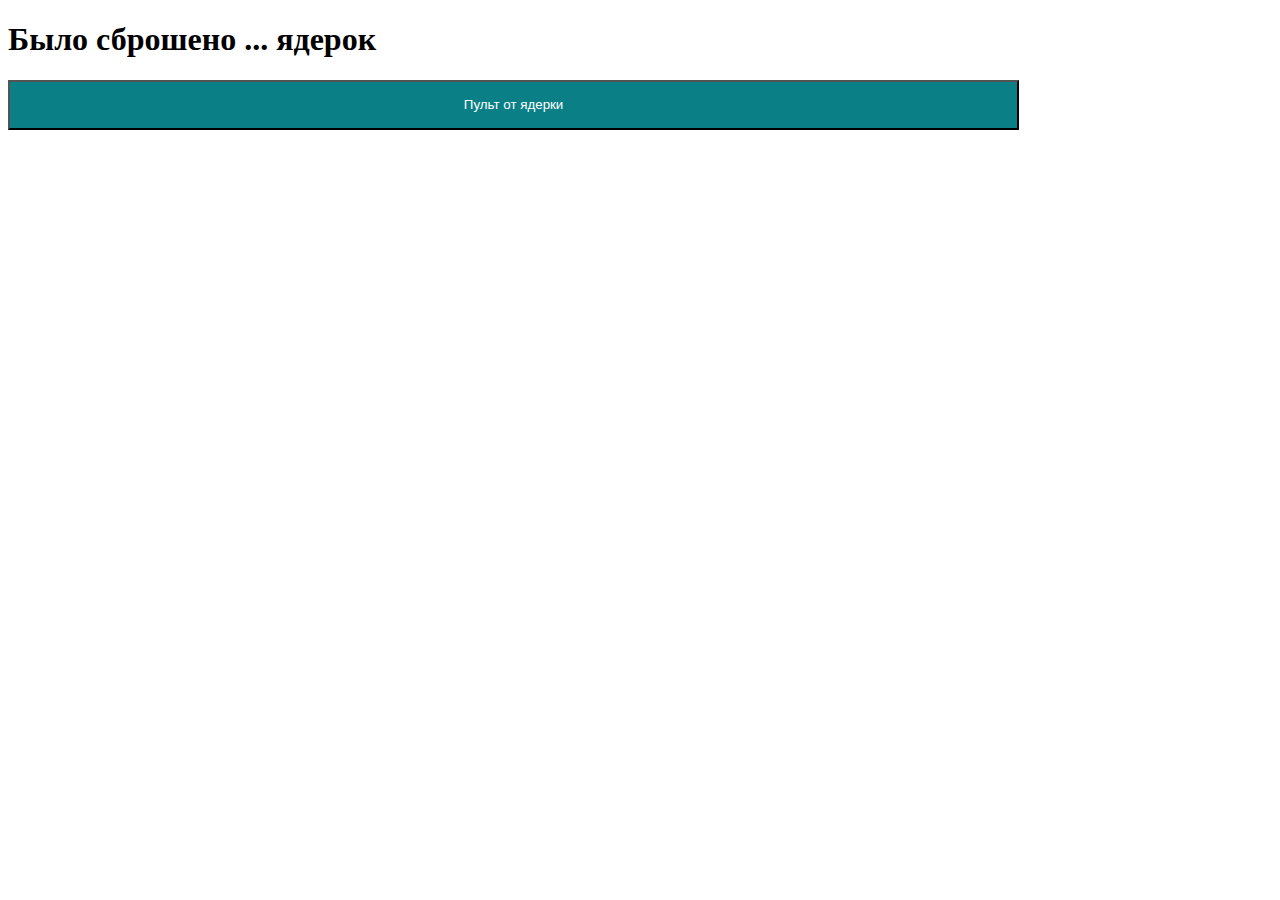
<file: 30.11.23/index.html>
<!DOCTYPE html>
<html lang="en">
<head>
  <meta charset="UTF-8">
  <meta name="viewport" content="width=device-width, initial-scale=1.0">
  <title>Занятие 30.11</title>
  <link rel="stylesheet" href="style.css">
</head>
<body>

  <h1>Было сброшено <span>...</span> ядерок</h1>
  
  <button>Пульт от ядерки</button>

  <script src="script.js"></script>

</body>
</html>
</file>
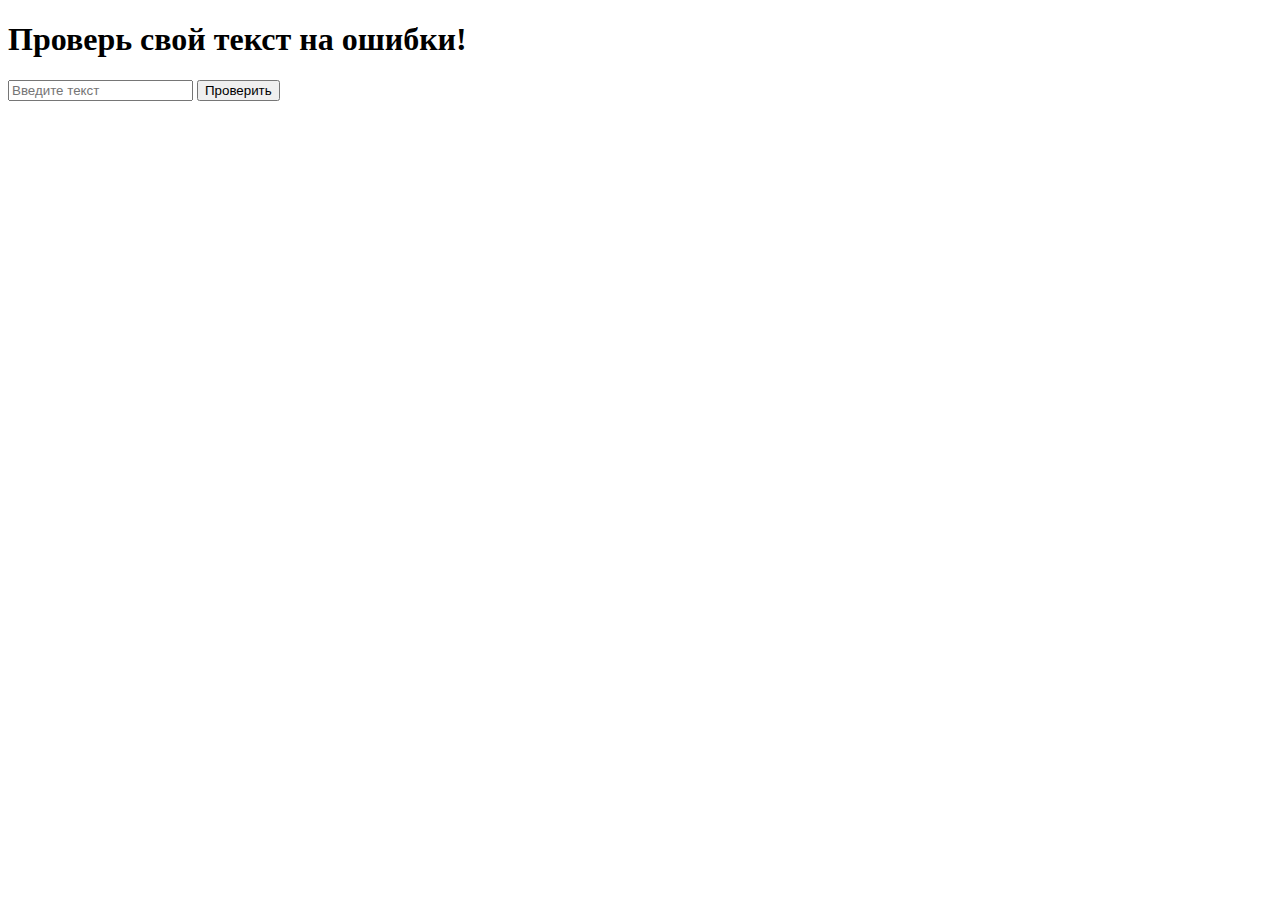
<file: 21.12.23/speller/index.html>
<!DOCTYPE html>
<html lang="en">
<head>
  <meta charset="UTF-8">
  <meta name="viewport" content="width=device-width, initial-scale=1.0">
  <title>Speller example</title>
</head>
<body>

  <h1>Проверь свой текст на ошибки!</h1>

  <form id="spellerForm">
    <input type="text" id="textInput" name="text" placeholder="Введите текст">
    <button type="submit">Проверить</button>
  </form>
  
  <div class="results"></div>

  <script src="script.js"></script>

</body>
</html>
</file>
<file: 30.11.23/style.css>
button {
  width: 80%;
  height: 50px;
  background-color: rgb(10, 128, 134);
  color: white;
}

button:hover {
  border-color: rgb(255, 0, 0);
}
</file>
